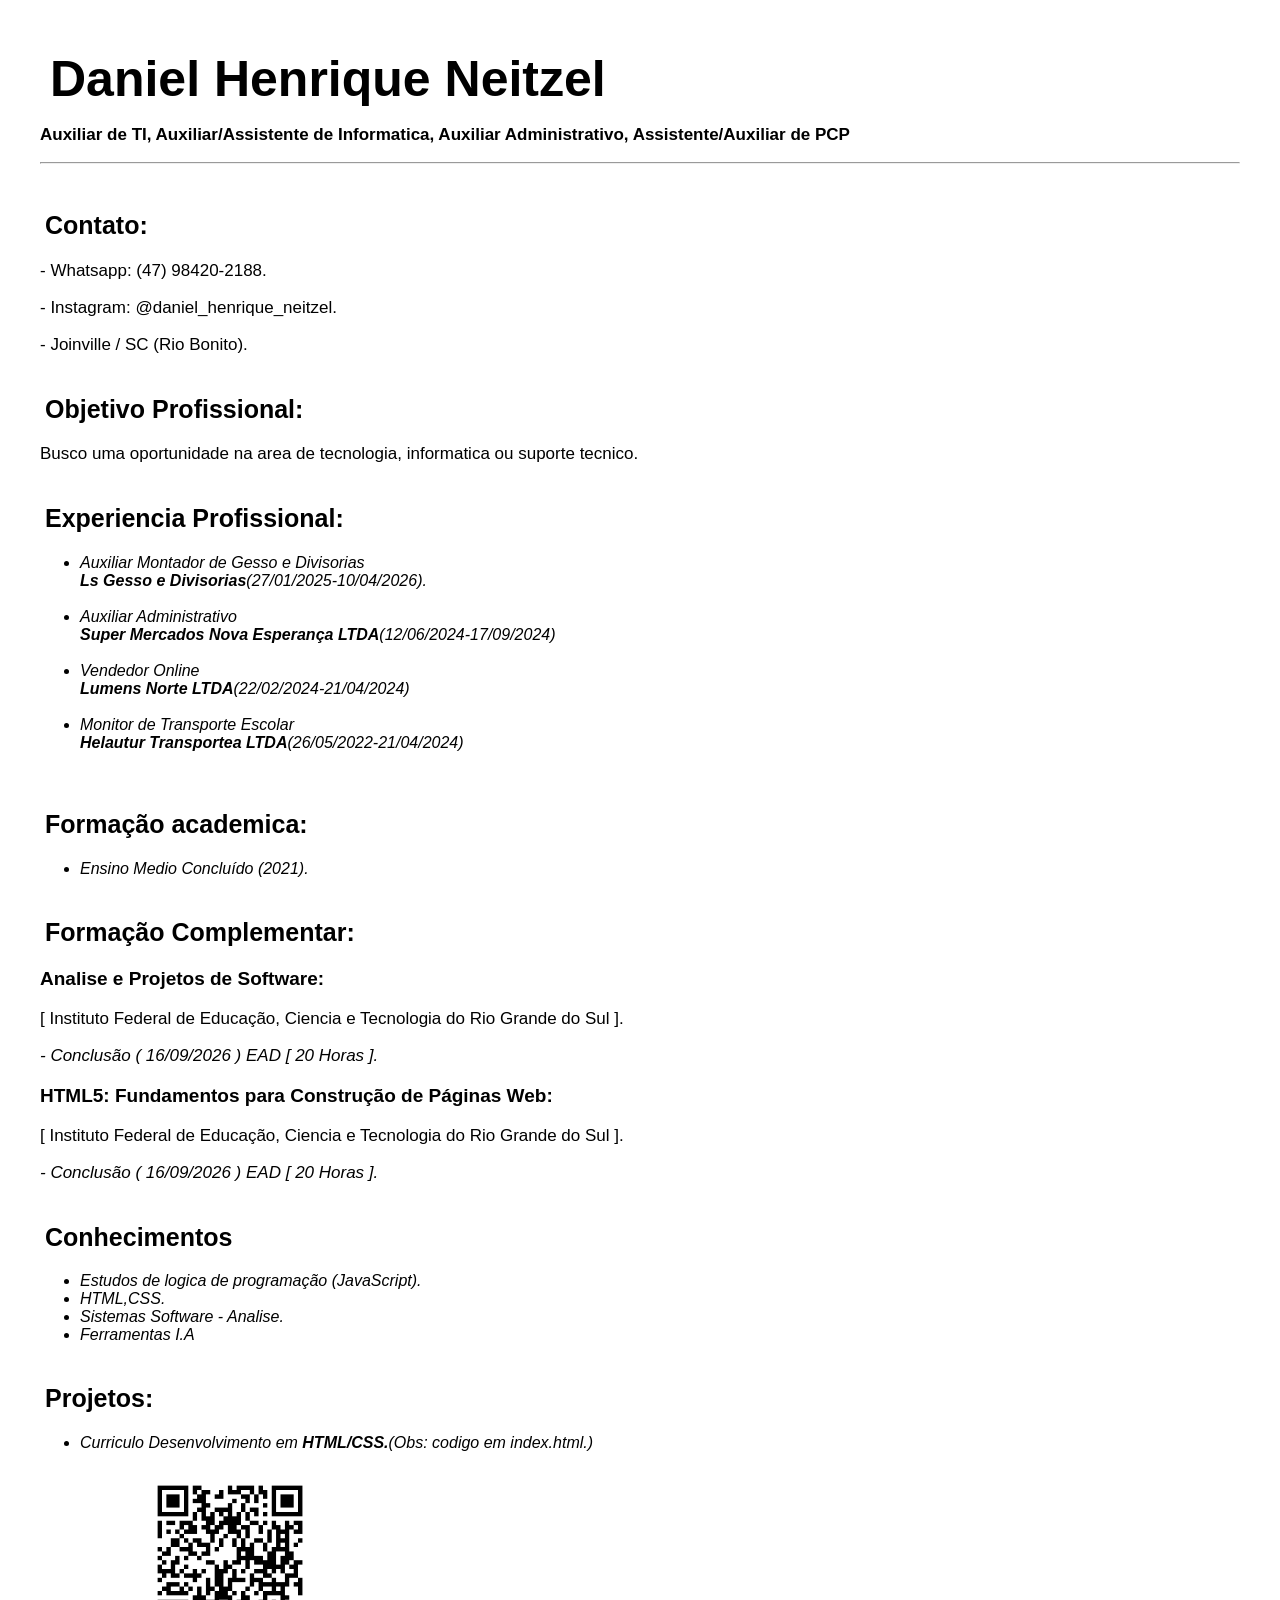
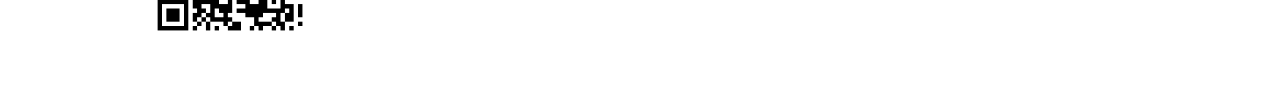
<file: index.html>
<!DOCTYPE html>
<html lang="pt-brasil">

<head>
    <meta charset="UTF-8">
    <meta name="viewport" content="width=device-width, initial-scale=1.0">
    <title>Curriculo Daniel (html-css)</title>

    <style>
        body {
            max-width: 1200px;
            margin: 50px auto;
            padding: 0 40px;
            font-family: Arial, Helvetica, sans-serif;
            color: black;
        }

        h1 {
            margin: 15px;
            margin-left: 10px;
            font-size: 50px;
        }

        h2 {
            margin-left: 5px;
            font-size: 25px;
        }

        p {
            font-size: 17px;
        }

        li {
            font-size: 16px;
            font-style: italic;
        }

        #formação {
            font-size: 19px;
            font-family: 'Franklin Gothic Medium', 'Arial Narrow', Arial, sans-serif;
        }

        section {
            margin-bottom: 40px;
        }

        img {
            margin-left: 100px;
        }
    </style>

</head>

<body>

    <header>
        <h1>Daniel Henrique Neitzel</h1>
        <p><b>Auxiliar de TI, Auxiliar/Assistente de Informatica, Auxiliar Administrativo, Assistente/Auxiliar de
                PCP</b></p>
    </header>
    <hr>

    <main>
        <section>
            <br>
            <h2>Contato:</h2>
            <p>- Whatsapp: (47) 98420-2188.</p>
            <p>- Instagram: @daniel_henrique_neitzel.</p>
            <p>- Joinville / SC (Rio Bonito).</p>
        </section>

        <section>
            <h2>Objetivo Profissional:</h2>
            <p>Busco uma oportunidade na area de tecnologia, informatica ou suporte tecnico.</p>
        </section>

        <section>
            <h2>Experiencia Profissional:</h2>
            <ul>
                <li>Auxiliar Montador de Gesso e Divisorias <br> <b>Ls Gesso e Divisorias</b>(27/01/2025-10/04/2026).
                </li><br>
                <li>Auxiliar Administrativo <br><b>Super Mercados Nova Esperança LTDA</b>(12/06/2024-17/09/2024)</li>
                <br>
                <li>Vendedor Online <br><b>Lumens Norte LTDA</b>(22/02/2024-21/04/2024)</li><br>
                <li>Monitor de Transporte Escolar <br><b>Helautur Transportea LTDA</b>(26/05/2022-21/04/2024)</li><br>
            </ul>
        </section>

        <section>
            <h2>Formação academica:</h2>
            <ul>
                <li>Ensino Medio Concluído (2021).</li>
            </ul>
        </section>

        <section>
            <h2>Formação Complementar:</h2>
            <p id="formação"><b>Analise e Projetos de Software:</b></p>
            <p>[ Instituto Federal de Educação, Ciencia e Tecnologia do Rio Grande do Sul ].</p>
            <p><i>- Conclusão ( 16/09/2026 ) EAD [ 20 Horas ].</i></p>
            <p id="formação"><b>HTML5: Fundamentos para Construção de Páginas Web:</b></p>
            <p>[ Instituto Federal de Educação, Ciencia e Tecnologia do Rio Grande do Sul ].</p>
            <p><i>- Conclusão ( 16/09/2026 ) EAD [ 20 Horas ].</i></p>
        </section>

        <section>
            <h2>Conhecimentos</h2>
            <ul>
                <li>Estudos de logica de programação (JavaScript).</li>
                <li>HTML,CSS.</li>
                <li>Sistemas Software - Analise.</li>
                <li>Ferramentas I.A</li>
            </ul>
        </section>

        <section>
            <h2>Projetos:</h2>
            <ul>
                <li>Curriculo Desenvolvimento em <b>HTML/CSS.</b>(Obs: codigo em index.html.)</li>
            </ul><a href="https://github.com/neitzelcomercial-cell/curriculo-html-css" target="_blank">
                <img src="qr_github_daniel.png" alt="QR Code para acessar meu código no GitHub" width="180">
            </a>
        </section>

    </main>

</body>

</html>
</file>
